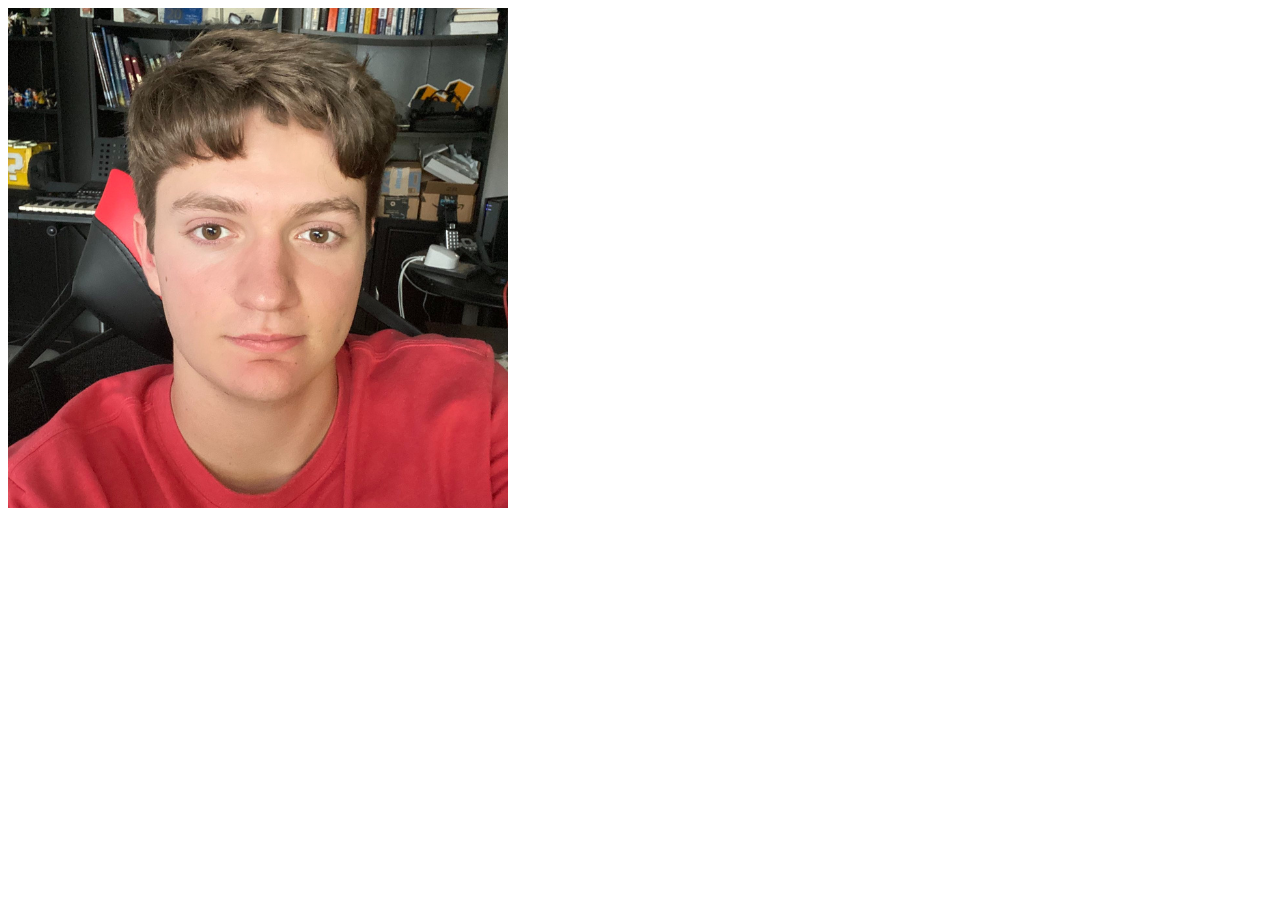
<file: cristian-popa.html>
<!DOCTYPE html>
<html lang="en">
<head>
    <meta charset="UTF-8">
    <meta http-equiv="X-UA-Compatible" content="IE=edge">
    <meta name="viewport" content="width=device-width, initial-scale=1.0">
    <title> cristian-popa.png</title>
</head>
<body>
    <img src="cristian-popa.png">
</body>
</html>
</file>
